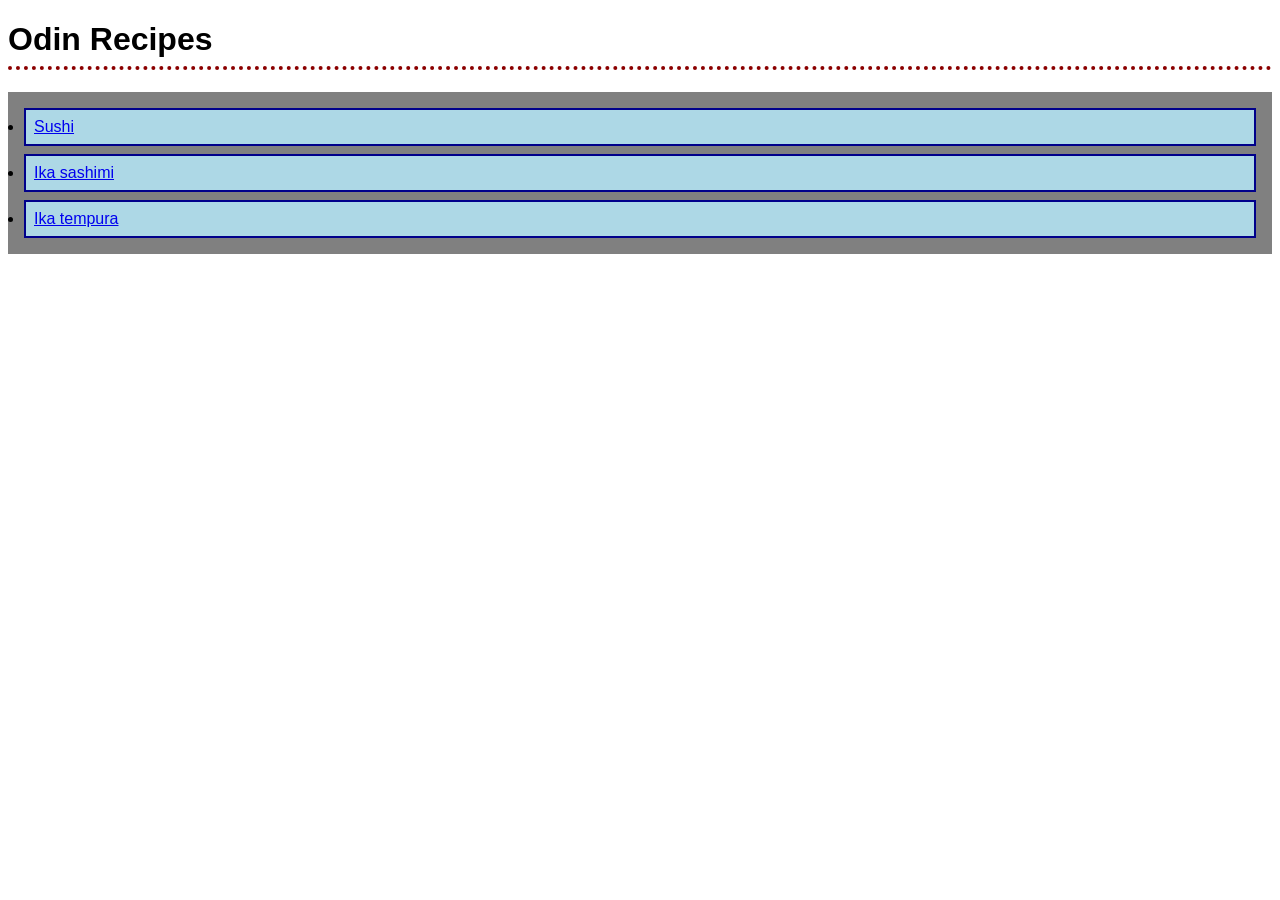
<file: index.html>
<!DOCTYPE html>
<html lang="en">
<head>
    <meta charset="UTF-8">
    <meta name="viewport" content="width=device-width, initial-scale=1.0">
    <title>Odin Recipes</title>
    <link rel="stylesheet" href="style.css">
</head>
<body>
    <h1 class="title">Odin Recipes</h1>
    <ul class="nav">
        <li class="nav-item"><a href="recipes/sushi.html">Sushi</a></li>
        <li class="nav-item"><a href="recipes/ika-sashimi.html">Ika sashimi</a></li>
        <li class="nav-item last"><a href="recipes/ika-tempura.html">Ika tempura</a></li>
    </ul>
    
</body>
</html>
</file>
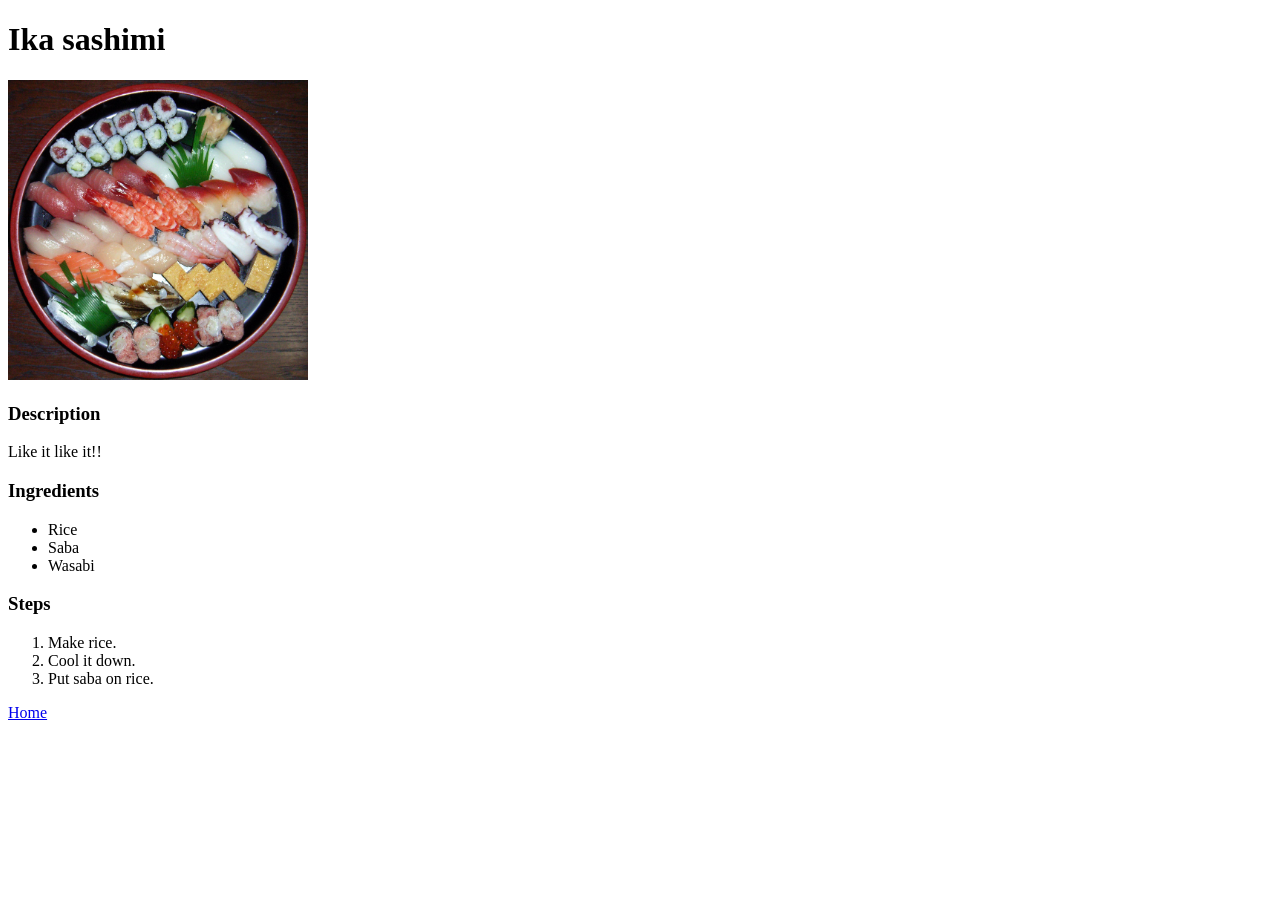
<file: recipes/ika-sashimi.html>
<!DOCTYPE html>
<html lang="en">
<head>
    <meta charset="UTF-8">
    <meta name="viewport" content="width=device-width, initial-scale=1.0">
    <title>Ika sashimi</title>
</head>
<body>
    <h1>Ika sashimi</h1>
    <img src="../images/sushi-platter.jpg" alt="Sushi platter" width="300" height="300">
    <h3>Description</h3>
    <p>Like it like it!!</p>
    <h3>Ingredients</h3>
    <ul>
        <li>Rice</li>
        <li>Saba</li>
        <li>Wasabi</li>
    </ul>
    <h3>Steps</h3>
    <ol>
        <li>Make rice.</li>
        <li>Cool it down.</li>
        <li>Put saba on rice.</li>
    </ol>

    <a href="../index.html">Home</a>
</body>
</html>
</file>
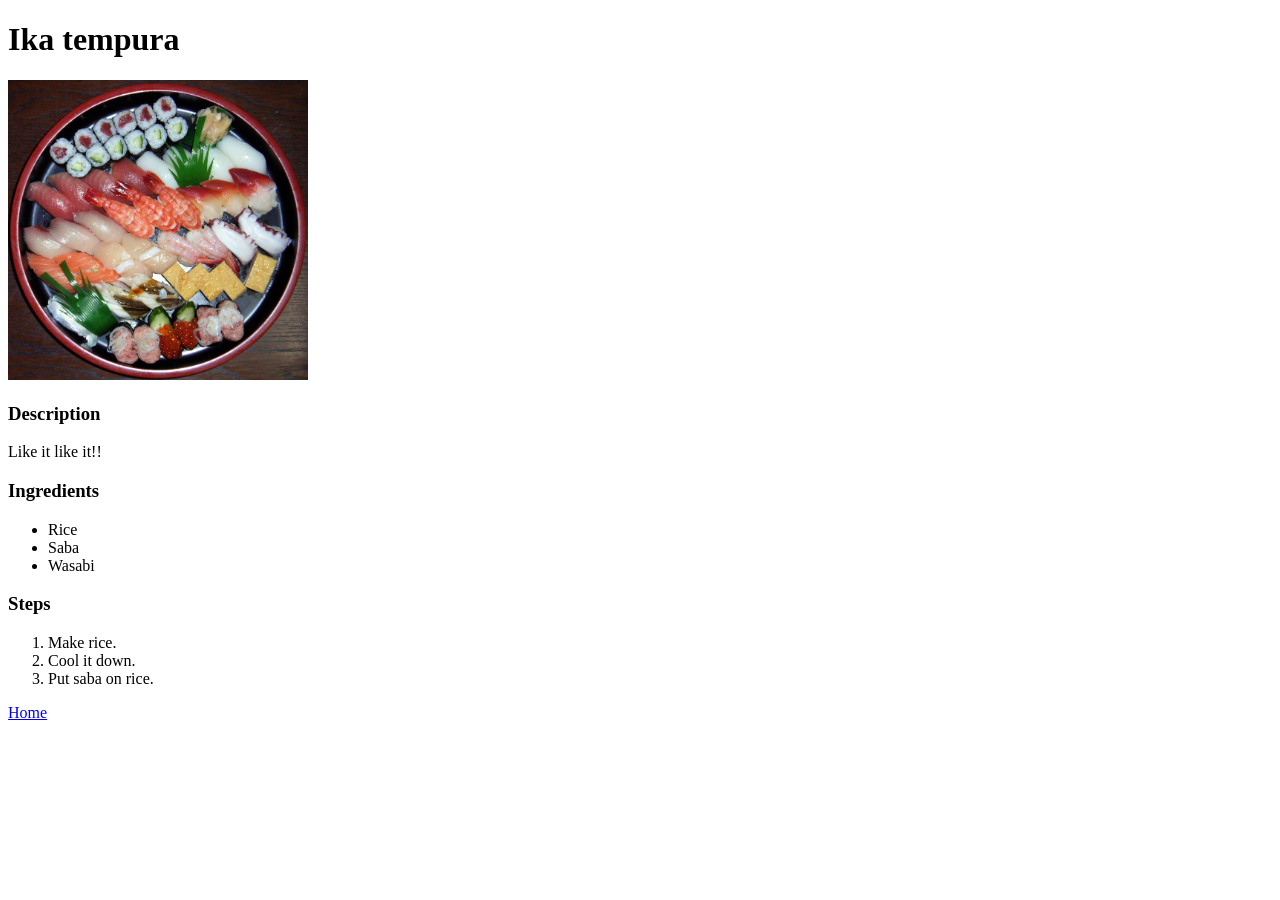
<file: recipes/ika-tempura.html>
<!DOCTYPE html>
<html lang="en">
<head>
    <meta charset="UTF-8">
    <meta name="viewport" content="width=device-width, initial-scale=1.0">
    <title>Ika tempura</title>
</head>
<body>
    <h1>Ika tempura</h1>
    <img src="../images/sushi-platter.jpg" alt="Sushi platter" width="300" height="300">
    <h3>Description</h3>
    <p>Like it like it!!</p>
    <h3>Ingredients</h3>
    <ul>
        <li>Rice</li>
        <li>Saba</li>
        <li>Wasabi</li>
    </ul>
    <h3>Steps</h3>
    <ol>
        <li>Make rice.</li>
        <li>Cool it down.</li>
        <li>Put saba on rice.</li>
    </ol>

    <a href="../index.html">Home</a>
</body>
</html>
</file>
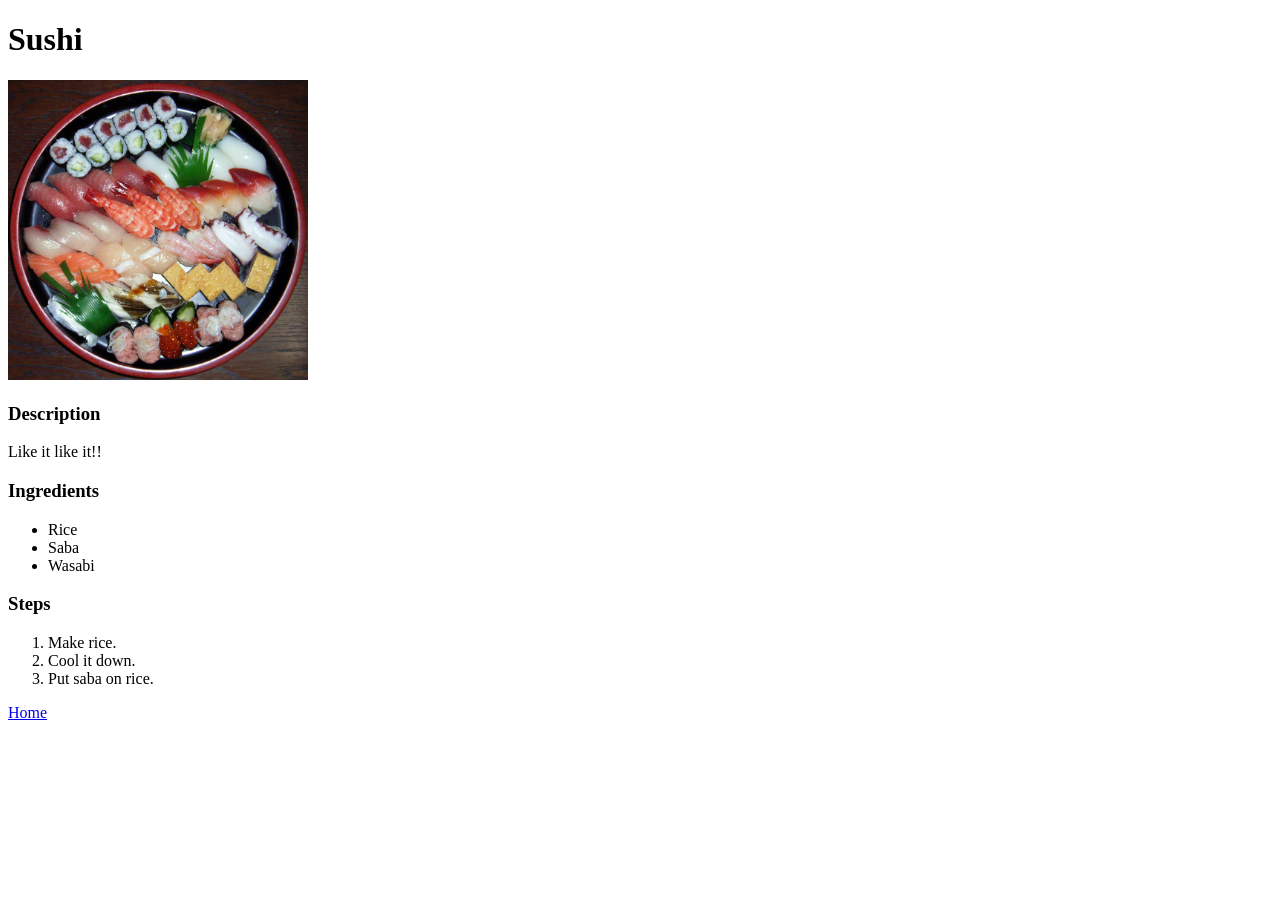
<file: recipes/sushi.html>
<!DOCTYPE html>
<html lang="en">
<head>
    <meta charset="UTF-8">
    <meta name="viewport" content="width=device-width, initial-scale=1.0">
    <title>Sushi</title>
</head>
<body>
    <h1>Sushi</h1>
    <img src="../images/sushi-platter.jpg" alt="Sushi platter" width="300" height="300">
    <h3>Description</h3>
    <p>Like it like it!!</p>
    <h3>Ingredients</h3>
    <ul>
        <li>Rice</li>
        <li>Saba</li>
        <li>Wasabi</li>
    </ul>
    <h3>Steps</h3>
    <ol>
        <li>Make rice.</li>
        <li>Cool it down.</li>
        <li>Put saba on rice.</li>
    </ol>

    <a href="../index.html">Home</a>
</body>
</html>
</file>
<file: style.css>
body {
    font-family: Arial, Helvetica, sans-serif;
}

.title {
    border-bottom: 4px dotted darkred;
    padding-bottom: 8px;
}

.nav {
    background-color: gray;
    padding: 16px;
}

.nav-item {
    background-color: lightblue;
    border: 2px solid darkblue;
    padding: 8px;
    margin-bottom: 8px;
}

.last {
    margin-bottom: 0;
}
</file>
